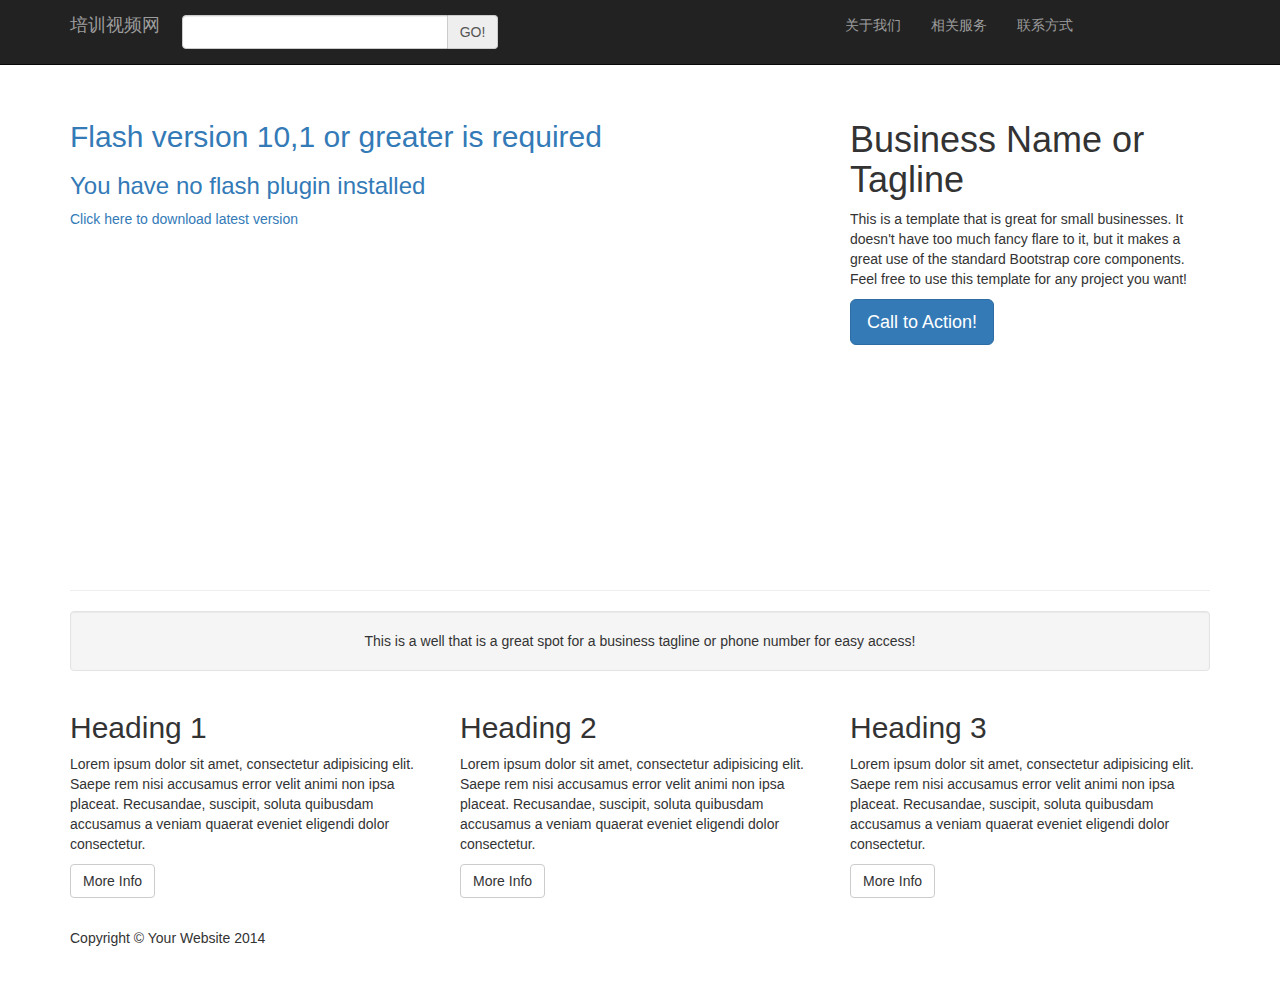
<file: views/videoPage.html>
<!DOCTYPE html>
<html lang="en">

<head>

    <meta charset="utf-8">
    <meta http-equiv="X-UA-Compatible" content="IE=edge">
    <meta name="viewport" content="width=device-width, initial-scale=1">
    <meta name="description" content="">
    <meta name="author" content="">
    <link rel="shortcut icon" href="/static/icon.ico" type="image/x-icon"/>
    <title>视频播放</title>

    <!-- Bootstrap Core CSS -->
    <link href="/static/css/bootstrap.min.css" rel="stylesheet">
    <script type="text/javascript" src="/static/js/flowplayer-3.2.13.min.js"></script>

    <!-- Custom CSS -->
    <link href="/static/css/small-business.css" rel="stylesheet">
    <!-- HTML5 Shim and Respond.js IE8 support of HTML5 elements and media queries -->
    <!-- WARNING: Respond.js doesn't work if you view the page via file:// -->
    <!--[if lt IE 9]>
        <script src="https://oss.maxcdn.com/libs/html5shiv/3.7.0/html5shiv.js"></script>
        <script src="https://oss.maxcdn.com/libs/respond.js/1.4.2/respond.min.js"></script>
    <![endif]-->

</head>

<body>

    <!-- Navigation -->
    <nav class="navbar navbar-inverse navbar-fixed-top" role="navigation">
        <div class="container">
            <!-- Brand and toggle get grouped for better mobile display -->
            <div class="navbar-header col-lg-8">
                <button type="button" class="navbar-toggle" data-toggle="collapse" data-target="#bs-example-navbar-collapse-1">
                    <span class="sr-only">Toggle navigation</span>
                    <span class="icon-bar"></span>
                    <span class="icon-bar"></span>
                    <span class="icon-bar"></span>
                </button>
                <div class="row">
                    <a class="navbar-brand col-sm-2" href="/front">培训视频网</a>
                    <span class="input-group navbar-brand-input col-sm-5">
                        <input type="text" class="form-control">
                        <span class="input-group-addon">GO!</span>
                    </span>
                </div>
            </div>
            <div class="collapse navbar-collapse col-lg-2" id="bs-example-navbar-collapse-1">
                <ul class="nav navbar-nav">
                    <li>
                        <a href="#">关于我们</a>
                    </li>
                    <li>
                        <a href="#">相关服务</a>
                    </li>
                    <li>
                        <a href="#">联系方式</a>
                    </li>
                </ul>
            </div>
        </div>
        <!-- /.container -->
    </nav>

    <!-- Page Content -->
    <div class="container">

        <!-- Heading Row -->
        <div class="row">
            <div class="col-md-8">
                <a href="http://main.gslb.ku6.com/s1/E8WtC2_8kgpLmsIYSODwRQ../1456302784278/ccb06f3be085c753c6cc23354b160b54/1482906702273/v472/55/72/a8f638939606d4e13efdb6d1cdbda4d7-f4v-h264-aac-270-32-71286.0-2739429-1456302737417-d22896ce986b5b0d2b7885081460e063-1-00-00-00.f4v?rate=400"
                   style="display:block;width:100%;height:450px" id="player">
                </a>
            </div>
            <!-- /.col-md-8 -->
            <div class="col-md-4">
                <h1>Business Name or Tagline</h1>
                <p>This is a template that is great for small businesses. It doesn't have too much fancy flare to it, but it makes a great use of the standard Bootstrap core components. Feel free to use this template for any project you want!</p>
                <a class="btn btn-primary btn-lg" href="#">Call to Action!</a>
            </div>
            <!-- /.col-md-4 -->
        </div>
        <!-- /.row -->

        <hr>

        <!-- Call to Action Well -->
        <div class="row">
            <div class="col-lg-12">
                <div class="well text-center">
                    This is a well that is a great spot for a business tagline or phone number for easy access!
                </div>
            </div>
            <!-- /.col-lg-12 -->
        </div>
        <!-- /.row -->

        <!-- Content Row -->
        <div class="row">
            <div class="col-md-4">
                <h2>Heading 1</h2>
                <p>Lorem ipsum dolor sit amet, consectetur adipisicing elit. Saepe rem nisi accusamus error velit animi non ipsa placeat. Recusandae, suscipit, soluta quibusdam accusamus a veniam quaerat eveniet eligendi dolor consectetur.</p>
                <a class="btn btn-default" href="#">More Info</a>
            </div>
            <!-- /.col-md-4 -->
            <div class="col-md-4">
                <h2>Heading 2</h2>
                <p>Lorem ipsum dolor sit amet, consectetur adipisicing elit. Saepe rem nisi accusamus error velit animi non ipsa placeat. Recusandae, suscipit, soluta quibusdam accusamus a veniam quaerat eveniet eligendi dolor consectetur.</p>
                <a class="btn btn-default" href="#">More Info</a>
            </div>
            <!-- /.col-md-4 -->
            <div class="col-md-4">
                <h2>Heading 3</h2>
                <p>Lorem ipsum dolor sit amet, consectetur adipisicing elit. Saepe rem nisi accusamus error velit animi non ipsa placeat. Recusandae, suscipit, soluta quibusdam accusamus a veniam quaerat eveniet eligendi dolor consectetur.</p>
                <a class="btn btn-default" href="#">More Info</a>
            </div>
            <!-- /.col-md-4 -->
        </div>
        <!-- /.row -->

        <!-- Footer -->
        <footer>
            <div class="row">
                <div class="col-lg-12">
                    <p>Copyright &copy; Your Website 2014</p>
                </div>
            </div>
        </footer>

    </div>
    <!-- /.container -->

    <!-- jQuery -->
    <script src="/static/js/jquery.js"></script>

    <!-- Bootstrap Core JavaScript -->
    <script src="/static/js/bootstrap.min.js"></script>

    <script>
        flowplayer("player", "/static/flowplayer-3.2.18.swf");
    </script>

</body>

</html>
</file>
<file: static/css/small-business.css>
/*!
 * Start Bootstrap - Small Business (http://startbootstrap.com/)
 * Copyright 2013-2016 Start Bootstrap
 * Licensed under MIT (https://github.com/BlackrockDigital/startbootstrap/blob/gh-pages/LICENSE)
 */

body {
    padding-top: 70px; /* Required padding for .navbar-fixed-top. Change if height of navigation changes. */
}

.navbar-fixed-top .nav {
    padding: 0 0;
}

.navbar-fixed-top .navbar-brand {
    padding: 0 15px;
}

footer {
    padding: 30px 0;
}

@media(min-width:768px) {
    body {
        padding-top: 100px; /* Required padding for .navbar-fixed-top. Change if height of navigation changes. */
    }

    .navbar-fixed-top .navbar-brand {
        padding-left: 15px;
        padding-bottom: 15px;
        padding-top: 15px;
    }

    .navbar-fixed-top .navbar-brand-input {
        padding-bottom: 15px;
        padding-top: 15px;
    }
}
</file>
